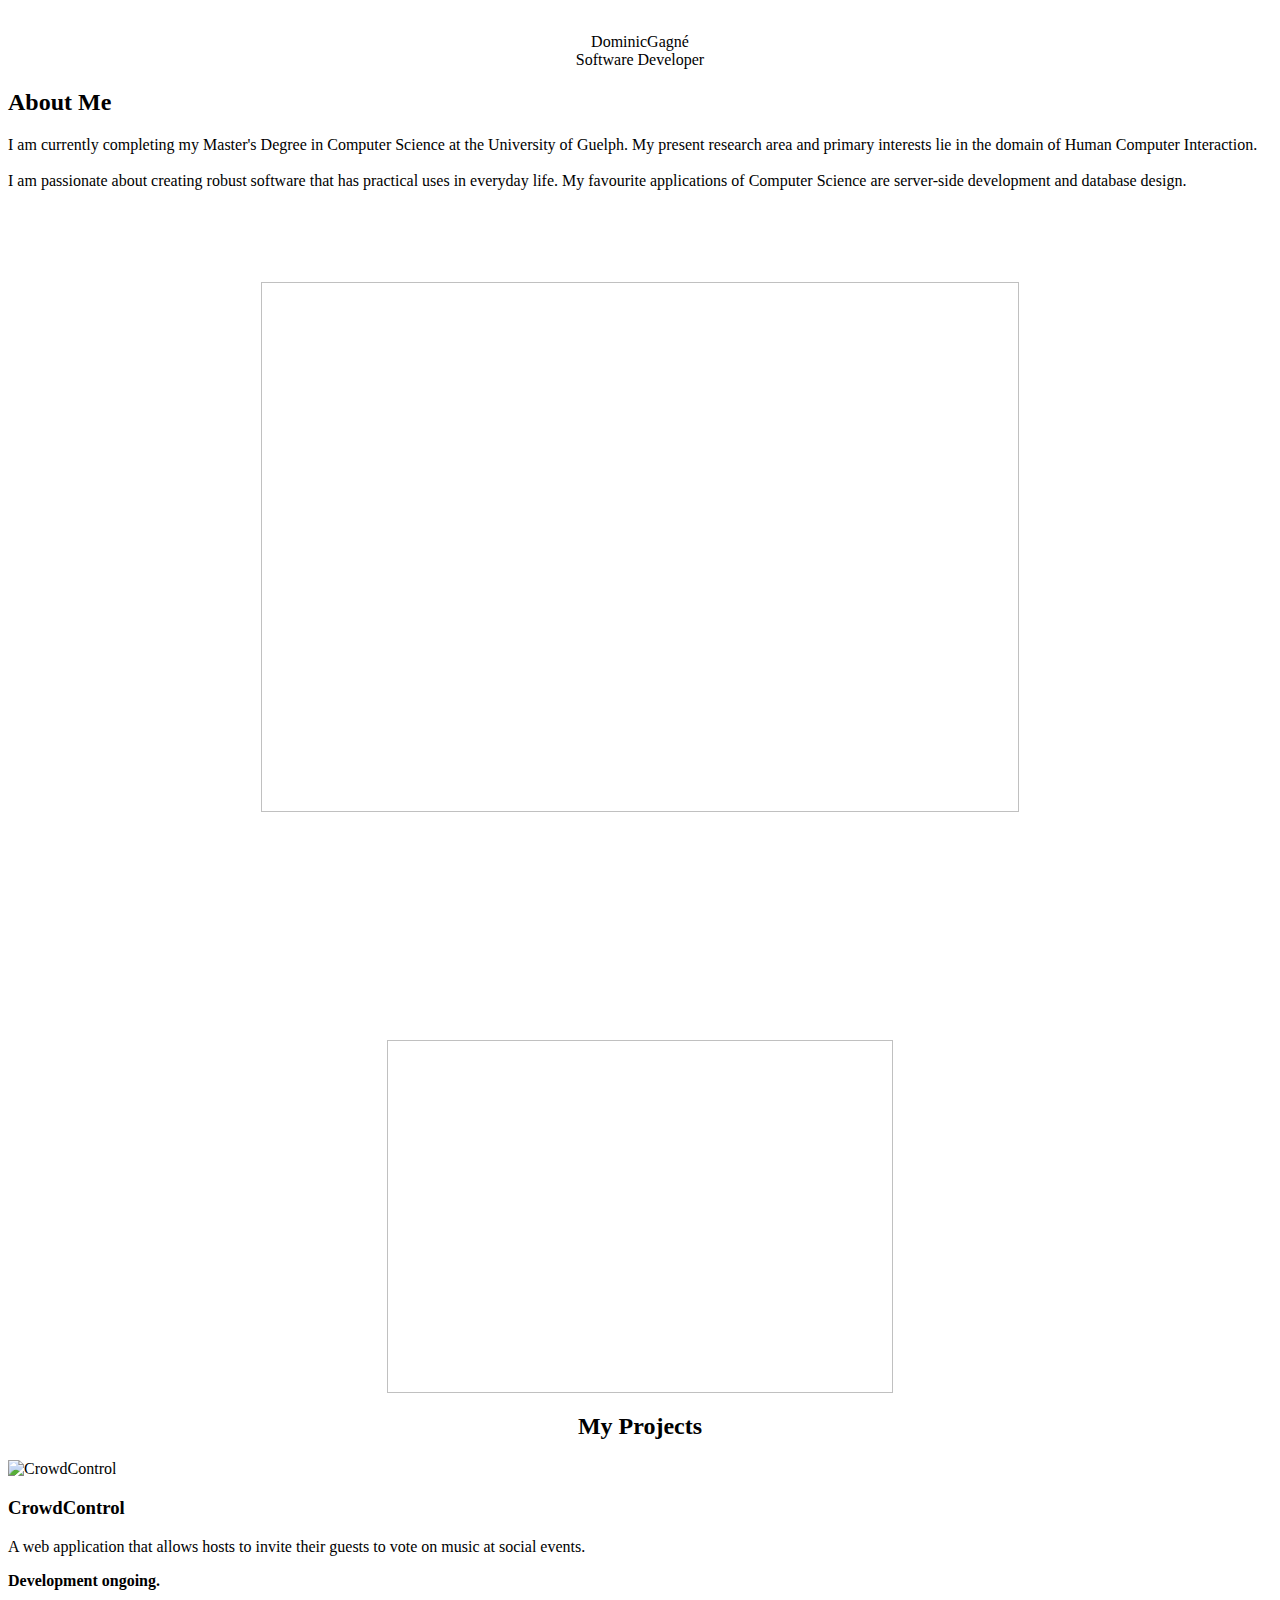
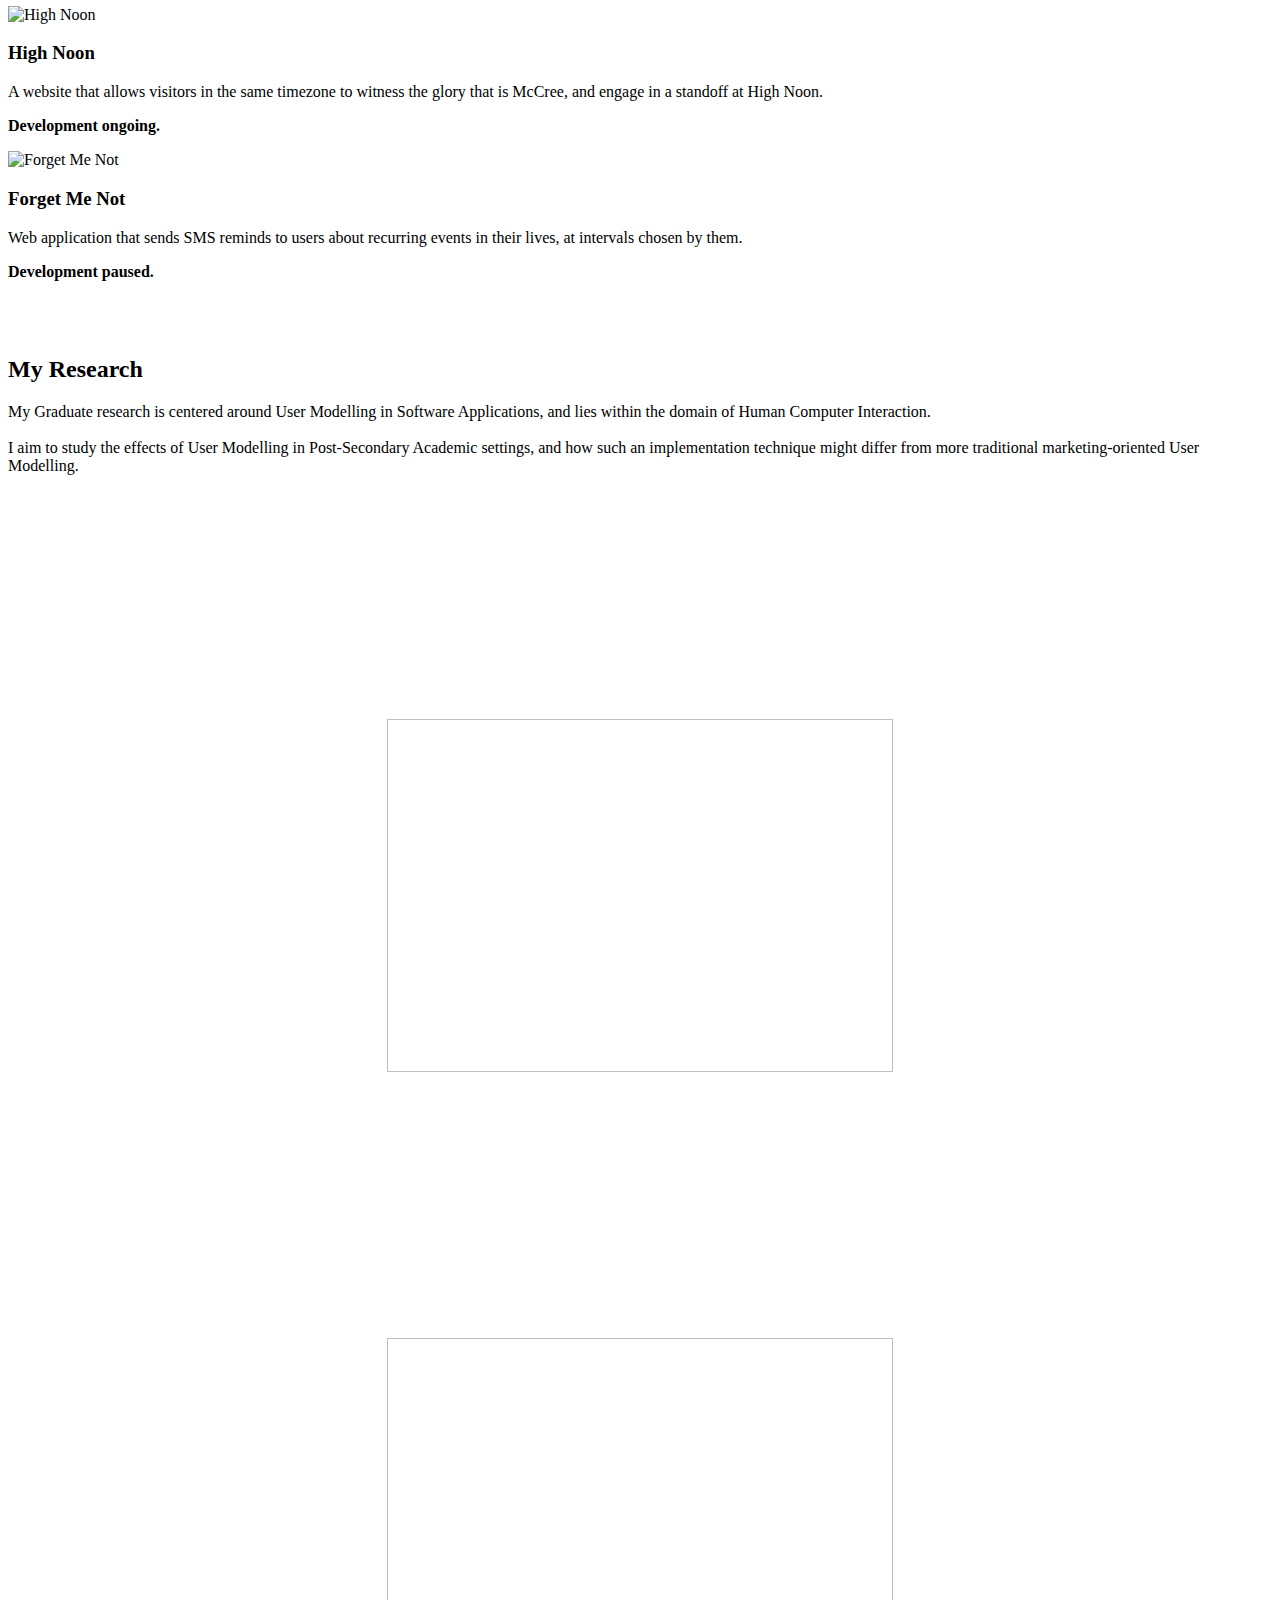
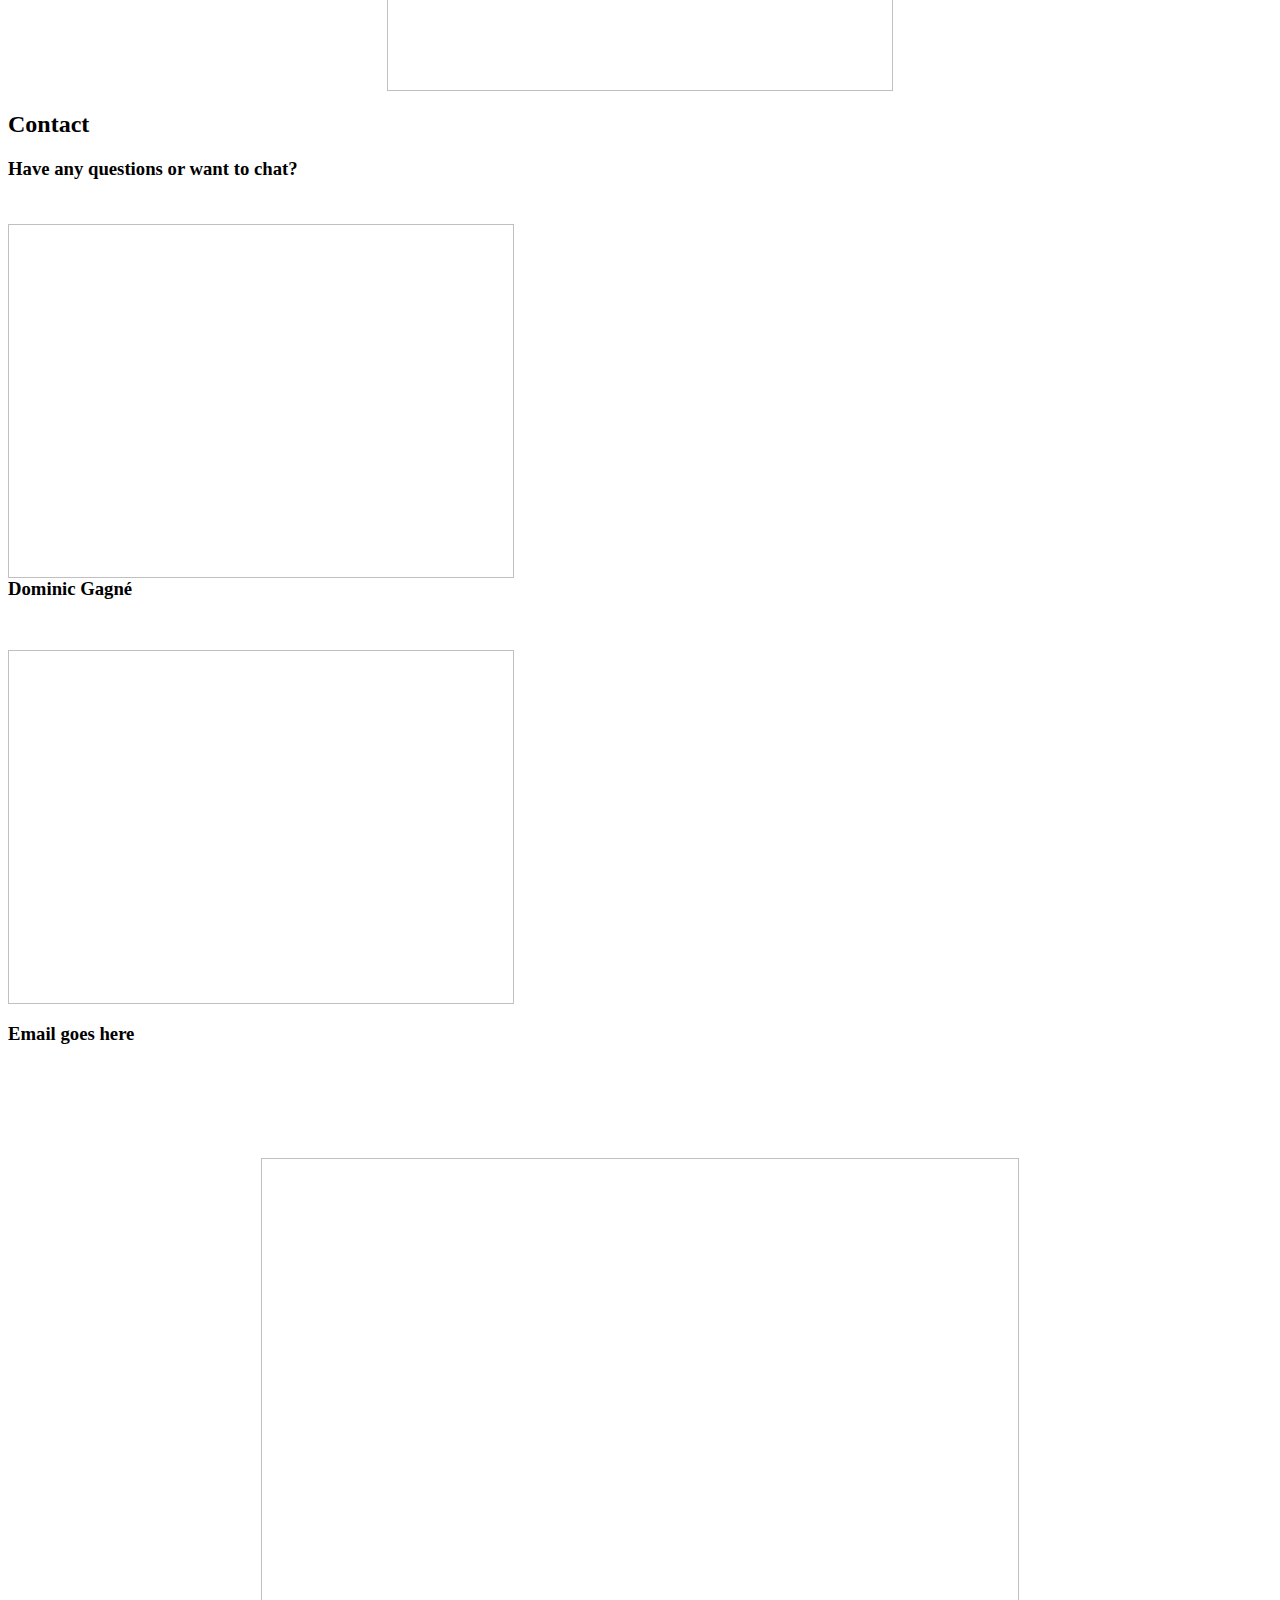
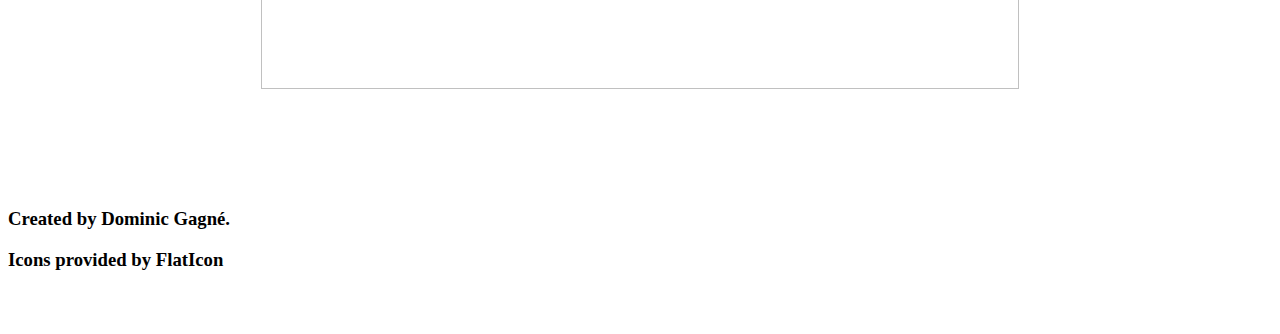
<file: templates/home.html>
<html> 
<ng-app="BoilerPlate">
    <head>
        <title>Dominic Gagn&eacute;</title>
    </head>
    <div class="banner">
        <img style="width:100%;" ng-src="Assets/deskResize.jpg">
    </div>
        <center>
        <div class="title" style="margin-top:2%;">
            <text><l>Dominic</l><h>Gagn&eacute;</h>
            <br><m>Software Developer</m></text>
        </div>
    </center>
        <div layout="row">
            <div style="margin-top:1%;" flex="35" flex-offset="10">
                <h2>About Me</h2>
                <p>I am currently completing my Master's Degree in Computer Science at the University of Guelph. My present research area and primary interests lie in the domain of Human Computer Interaction. <br><br>I am passionate about creating robust software that has practical uses in everyday life. My favourite applications of Computer Science are server-side development and database design.</p>
            </div>
            <div flex="35" flex-offset="10">
                <center><img style="margin-top:6%; height:60%; width:60%;" ng-src="Assets/smartphone.png"></center>
            </div>
        </div>

        
        <div style="margin-top:6%;" layout="row">
            <div flex="35" flex-offset="10">
                <center><img style="margin-top:12%; height:40%; width:40%;" ng-src="Assets/git.png"></center>
            </div>
            <div flex="35" flex-offset="10">
                <center><h2>My Projects</h2></center>
                <md-list flex>

                    <md-list-item class="md-3-line md-long-text">
                        <img ng-src="Assets/roman-helmet.png" class="md-avatar" alt="CrowdControl"/>
                        <div class="md-list-item-text">
                            <h3><b>CrowdControl</b></h3>
                            <p>A web application that allows hosts to invite their guests to vote on music at social events.</p>
                            <p><b>Development ongoing.</b></p>
                        </div>
                    </md-list-item>

                    <md-list-item class="md-3-line md-long-text">
                        <img ng-src="Assets/cowboy-hat.png" class="md-avatar" alt="High Noon"/>
                        <div class="md-list-item-text">
                            <h3><b>High Noon</b></h3>
                            <p>A website that allows visitors in the same timezone to witness the glory that is McCree, and engage in a standoff at High Noon.</p>
                            <p><b>Development ongoing.</b></p>
                        </div>
                    </md-list-item>

                    <md-list-item class="md-3-line md-long-text">
                        <img ng-src="Assets/forget.png" class="md-avatar" alt="Forget Me Not"/>
                        <div class="md-list-item-text">
                            <h3><b>Forget Me Not</b></h3>
                            <p>Web application that sends SMS reminds to users about recurring events in their lives, at intervals chosen by them.</p>
                            <p><b>Development paused.</b></p>
                        </div>
                    </md-list-item>
                </md-list>
            </div>
        </div>



        <div style="margin-top:6%;" layout="row">
            <div flex="35" flex-offset="10">
                <h2>My Research</h2>
                <p>My Graduate research is centered around User Modelling in Software Applications, and lies within the domain of Human Computer Interaction.<br><br>I aim to study the effects of User Modelling in Post-Secondary Academic settings, and how such an implementation technique might differ from more traditional marketing-oriented User Modelling.</p>
            </div>
            <div flex="35" flex-offset="10">
                <center><img style="margin-top:18%; height:40%; width:40%;" ng-src="Assets/browser.png"></center>
            </div>
        </div>



        <div style="margin-top:6%;" layout="row">
            <div flex="35" flex-offset="10">
                <center><img style="margin-top:15%; height:40%; width:40%;" ng-src="Assets/sql.png"></center>
            </div>
            <div flex="35" flex-offset="10">
                <h2>Contact</h2>
                <h3>Have any questions or want to chat?</h3>
                <div layout="row">
                    <div flex="30">
                        <img style="margin-top:2%; height:40%; width:40%;" ng-src="Assets/github-logo.png">
                    </div>
                    <div flex="50">
                        <a ng-href="https://github.com/DominicGagne">
                            <span class="link">
                                <h3 style="display:inline;">Dominic Gagné</h3>
                            </span>
                        </a>
                    </div>
                </div>
                <div layout="row">
                    <div flex="30">
                        <img style="margin-top:4%; height:40%; width:40%;" ng-src="Assets/envelope.png">
                    </div>
                    <div flex="50">
                        <h3>Email goes here</h3>
                    </div>
                </div>

            </div>
        </div>


    <div style="margin-top:4%;" layout="row">
        <div flex="80" flex-offset="10">
        <center>
            <img style="margin-top:5%; height:60%; width:60%;" ng-src="Assets/angular_Crowd.png">
        </center>
        </div>
    </div>
 


        
    <div style="margin-top:8%; margin-bottom:5%;" layout="row">
        <div flex="80" flex-offset="10">
            <div layout="row">
                <div flex="25">
                    <br>
                    <h3 style="display:inline;">Created by </h3>
                    <a ng-href="https://github.com/DominicGagne">
                        <span class="link">
                            <h3 style="display:inline;">Dominic Gagné.</h3>
                        </span>
                    </a>
                </div>

                <div flex="25" flex-offset="50">
                   <h3>Icons provided by <a ng-href="http://www.flaticon.com">
                        FlatIcon
                    </a></h3>
                </div>
            </div>
        </div>
    </div>
</html>
</file>
